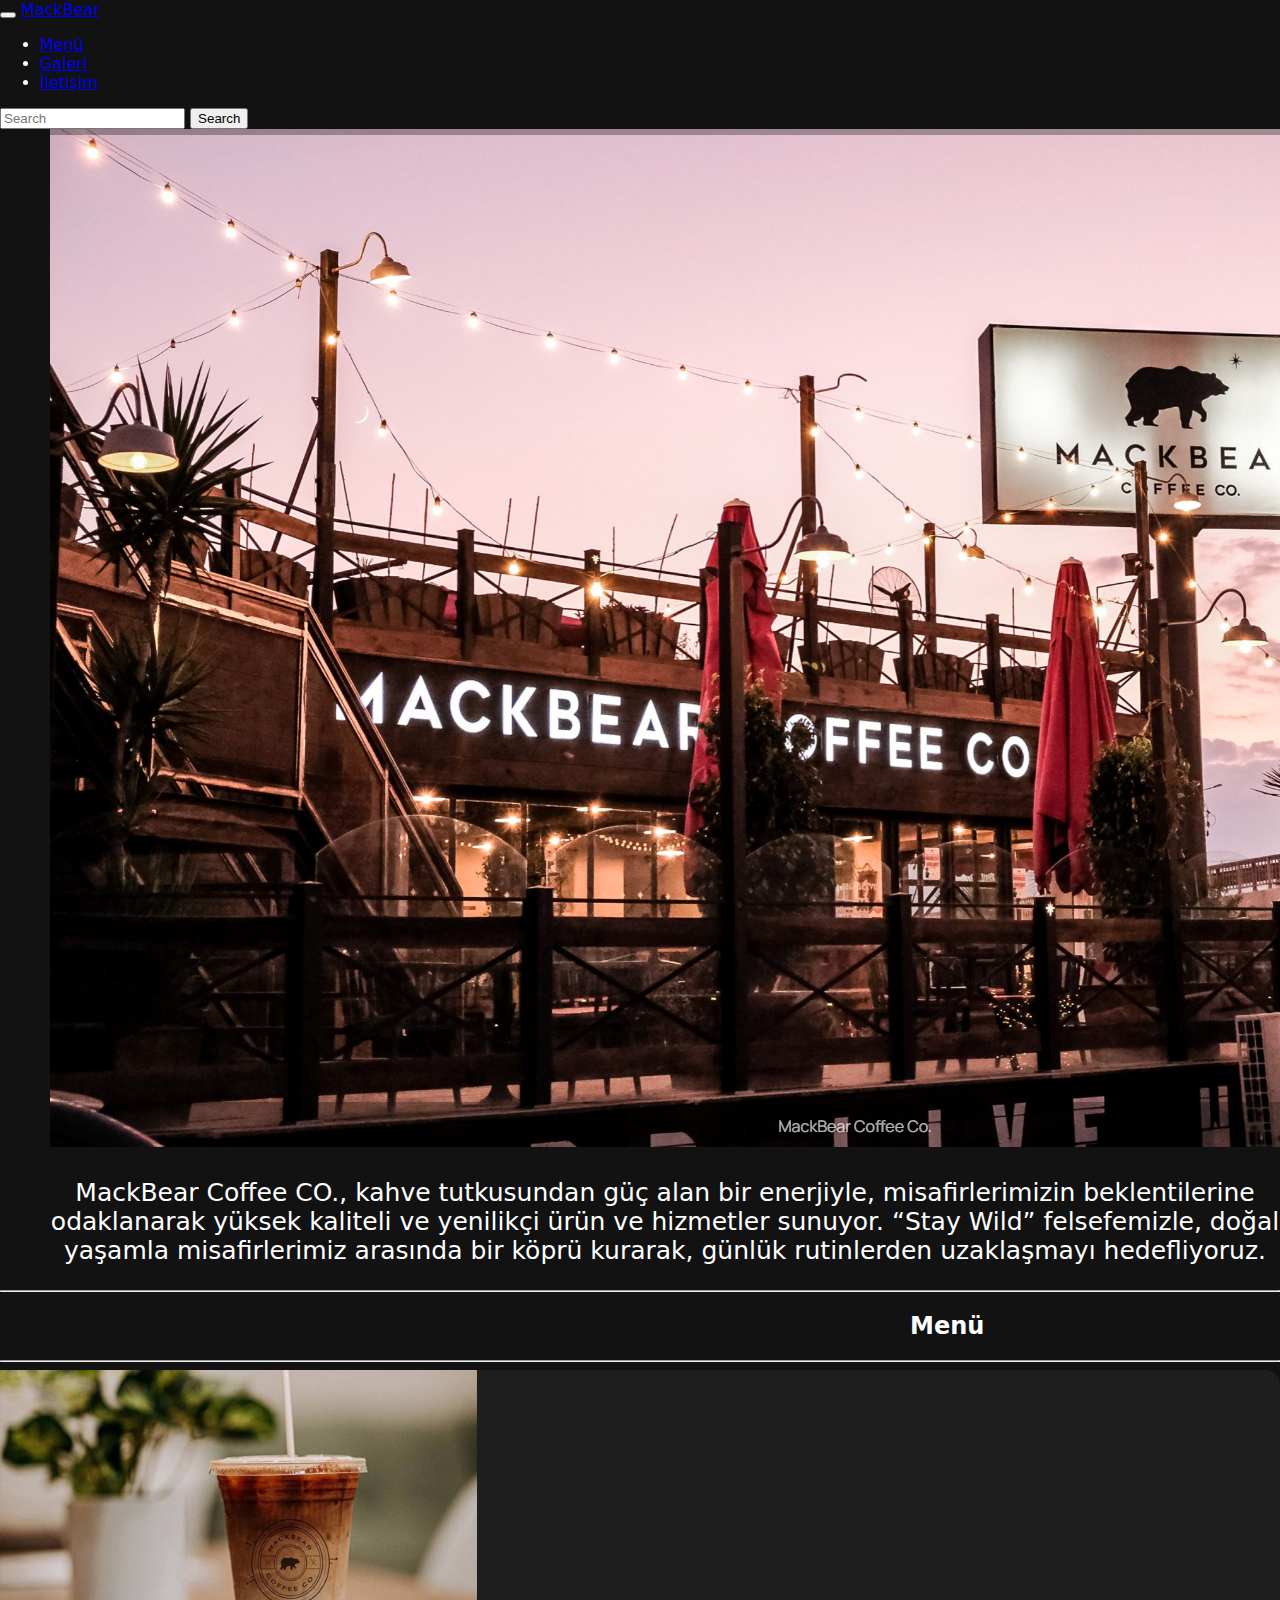
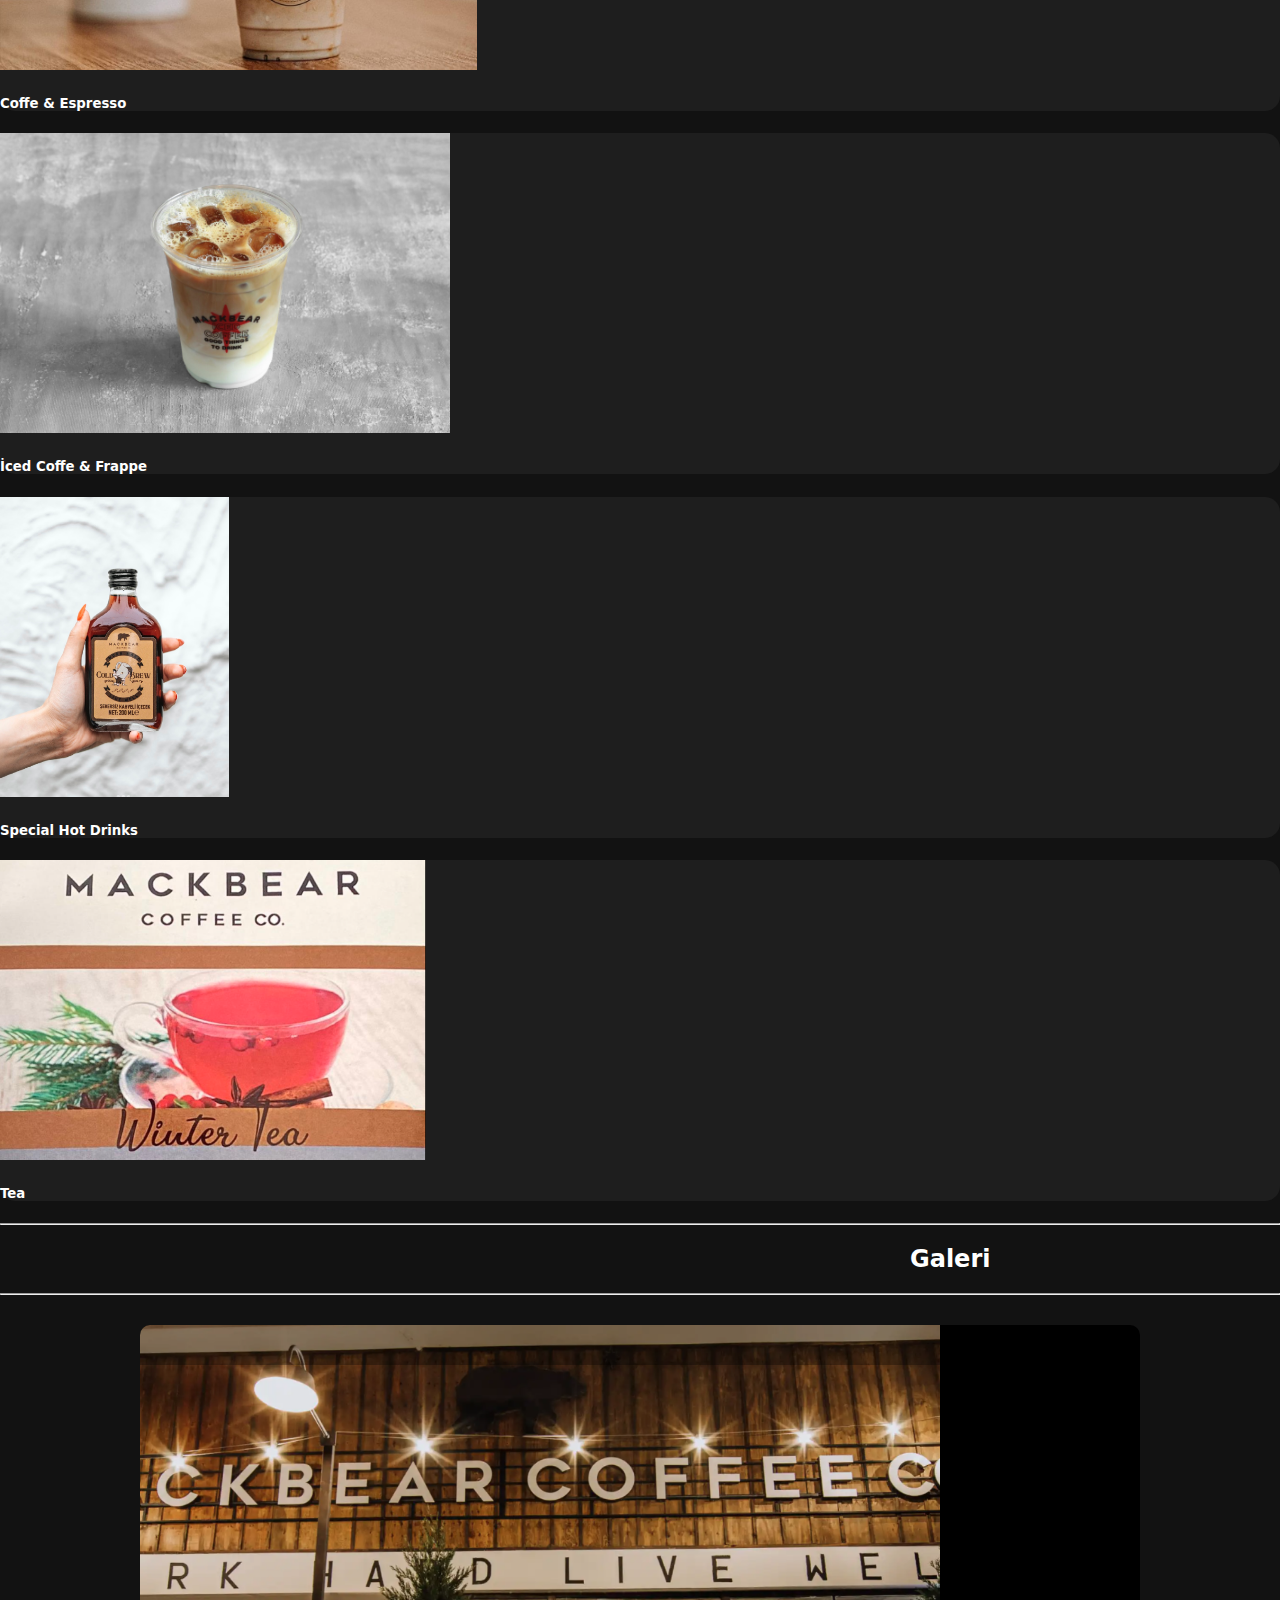
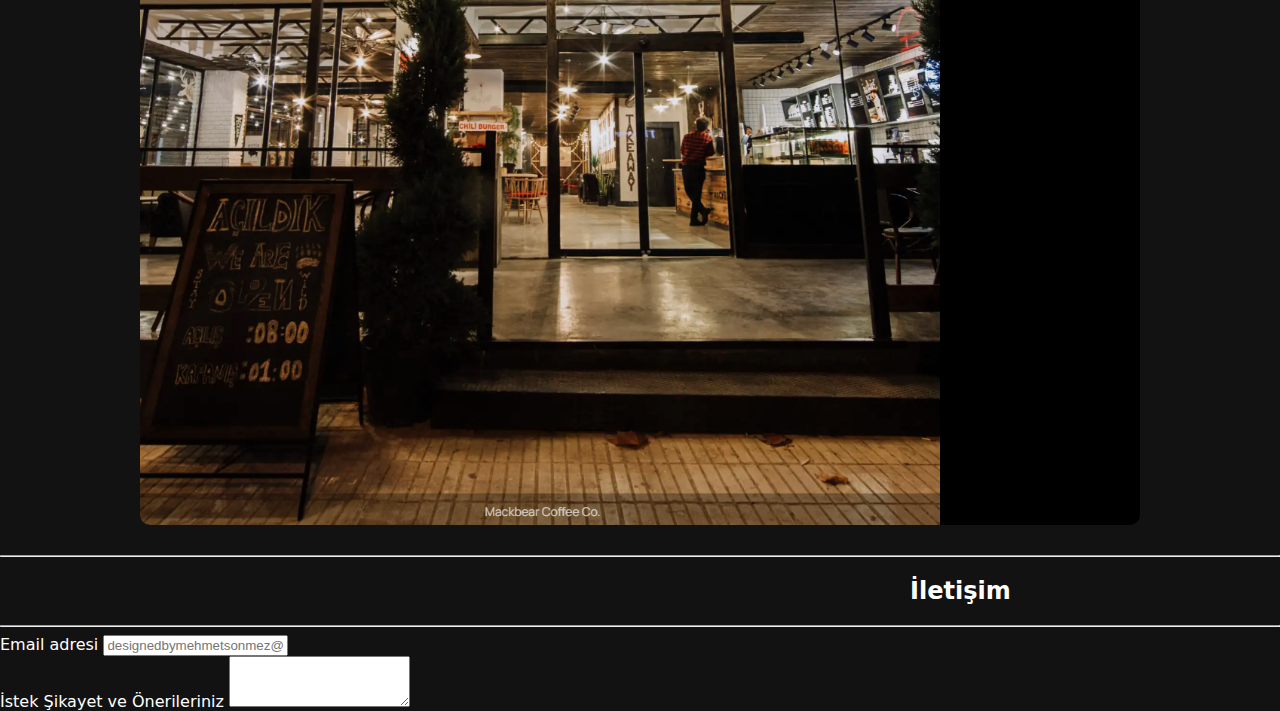
<file: index.html>
<!DOCTYPE html>
<html lang="tr">

<head>
    <meta charset="UTF-8">
    <meta name="viewport" content="width=device-width, initial-scale=1.0">
    <title>Anasayfa</title>
    <link href="https://cdn.jsdelivr.net/npm/bootstrap@5.3.5/dist/css/bootstrap.min.css" rel="stylesheet"
        integrity="sha384-SgOJa3DmI69IUzQ2PVdRZhwQ+dy64/BUtbMJw1MZ8t5HZApcHrRKUc4W0kG879m7" crossorigin="anonymous">
    <script src="https://cdn.jsdelivr.net/npm/bootstrap@5.3.5/dist/js/bootstrap.bundle.min.js"
        integrity="sha384-k6d4wzSIapyDyv1kpU366/PK5hCdSbCRGRCMv+eplOQJWyd1fbcAu9OCUj5zNLiq"
        crossorigin="anonymous"></script>
    <link rel="stylesheet" href="/assets/css/index.css">
</head>

<body>

    <nav class="navbar navbar-expand-lg fixed-top bg-dark navbar-dark">
        <div class="container-fluid">
            <button class="navbar-toggler" type="button" data-bs-toggle="collapse" data-bs-target="#navbarTogglerDemo03"
                aria-controls="navbarTogglerDemo03" aria-expanded="false" aria-label="Toggle navigation">
                <span class="navbar-toggler-icon"></span>
            </button>
            <a class="navbar-brand" href="#">MackBear</a>
            <div class="collapse navbar-collapse" id="navbarTogglerDemo03">

                <div class="collapse navbar-collapse" id="navbarNav">
                    <ul class="navbar-nav">
                        <li class="nav-item">
                            <a class="nav-link" href="#menu-section">Menü</a>
                        </li>
                        <li class="nav-item">
                            <a class="nav-link" href="#gallery-section">Galeri</a>
                        </li>
                        <li class="nav-item">
                            <a class="nav-link" href="#contact-section">İletişim</a>
                        </li>
                    </ul>
                </div>

                <form class="d-flex" role="search">
                    <input class="form-control me-2" type="search" placeholder="Search" aria-label="Search">
                    <button class="btn btn-outline-light" type="submit">Search</button>
                </form>
            </div>
        </div>

    </nav>

    <div class="hero-img">
        <img src="/assets/img/hero-img.png" alt="kafe-hero-img">
        <p>MackBear Coffee CO., kahve tutkusundan güç alan bir enerjiyle, misafirlerimizin beklentilerine odaklanarak
            yüksek
            kaliteli ve yenilikçi ürün ve hizmetler sunuyor. “Stay Wild” felsefemizle, doğal yaşamla misafirlerimiz
            arasında
            bir köprü kurarak, günlük rutinlerden uzaklaşmayı hedefliyoruz.
        </p>
    </div>
    <hr>
    <h2>Menü</h2>
    <hr>

    <div id="menu-section" class="container">
        <div class="row row-cols-1 row-cols-md-2 g-4">
            <div class="col">
                <div class="card">
                    <a href="html/coffe-espresso.html"><img src="/assets/img/espresso-coffe.jpg" class="card-img-top"
                            alt="espresso-img"></a>
                    <div class="card-body">
                        <h5 class="card-title">Coffe & Espresso</h5>
                    </div>
                </div>
            </div>
            <div class="col">
                <div class="card">
                    <a href="html/iced-coffe.html"><img src="/assets/img/iced-coffe.jpg" class="card-img-top"
                            alt="iced-coffe-img"></a>
                    <div class="card-body">
                        <h5 class="card-title">İced Coffe & Frappe</h5>
                    </div>
                </div>
            </div>
            <div class="col">
                <div class="card">
                    <a href="html/special-hot-drinks.html"><img src="/assets/img/special-hot-drinks.jpg" class="card-img-top"
                            alt="special-drinks-img"></a>
                    <div class="card-body">
                        <h5 class="card-title">Special Hot Drinks</h5>
                    </div>
                </div>
            </div>
            <div class="col">
                <div class="card">
                    <a href="html/tea.html"><img src="/assets/img/tea.jpg" class="card-img-top" alt="cay-img"></a>
                    <div class="card-body">
                        <h5 class="card-title">Tea</h5>
                    </div>
                </div>
            </div>
        </div>
    </div>
    <hr>
    <h2>Galeri</h2>
    <hr>

    <div id="gallery-section" class="container">
        <div id="carouselExampleInterval" class="carousel slide" data-bs-ride="carousel">
            <div class="carousel-inner">
                <div class="carousel-item active" data-bs-interval="1000">
                    <img src="/assets/img/galeri-1.jpg" class="d-block w-100" alt="galeri-resim-1">
                </div>
                <div class="carousel-item" data-bs-interval="2000">
                    <img src="/assets/img/galeri-2.jpg" class="d-block w-100" alt="galeri-resim-2">
                </div>
                <div class="carousel-item" data-bs-interval="2000">
                    <img src="/assets/img/galeri-3.jpg" class="d-block w-100" alt="galeri-resim-3">
                </div>
                <div class="carousel-item active" data-bs-interval="2000">
                    <img src="/assets/img/galeri-4.jpg" class="d-block w-100" alt="galeri-resim-4">
                </div>
                <div class="carousel-item" data-bs-interval="2000">
                    <img src="/assets/img/galeri-5.jpg" class="d-block w-100" alt="galeri-resim-5">
                </div>
                <div class="carousel-item" data-bs-interval="2000">
                    <img src="/assets/img/galeri-6.jpg" class="d-block w-100" alt="galeri-resim-6">
                </div>
            </div>
            <button class="carousel-control-prev" type="button" data-bs-target="#carouselExampleInterval"
                data-bs-slide="prev">
                <span class="carousel-control-prev-icon" aria-hidden="true"></span>
                <span class="visually-hidden">Previous</span>
            </button>
            <button class="carousel-control-next" type="button" data-bs-target="#carouselExampleInterval"
                data-bs-slide="next">
                <span class="carousel-control-next-icon" aria-hidden="true"></span>
                <span class="visually-hidden">Next</span>
            </button>
        </div>
    </div>
    <hr>
    <h2>İletişim</h2>
    <hr>

    <div id="contact-section" class="container">
        <div class="mb-3">
            <label for="exampleFormControlInput1" class="form-label">Email adresi</label>
            <input type="email" class="form-control" id="exampleFormControlInput1" placeholder="designedbymehmetsonmez@example.com">
        </div>
        <div class="mb-3">
            <label for="exampleFormControlTextarea1" class="form-label">İstek Şikayet ve Önerileriniz</label>
            <textarea class="form-control" id="exampleFormControlTextarea1" rows="3"></textarea>
        </div>
    </div>
</body>

</html>
</file>
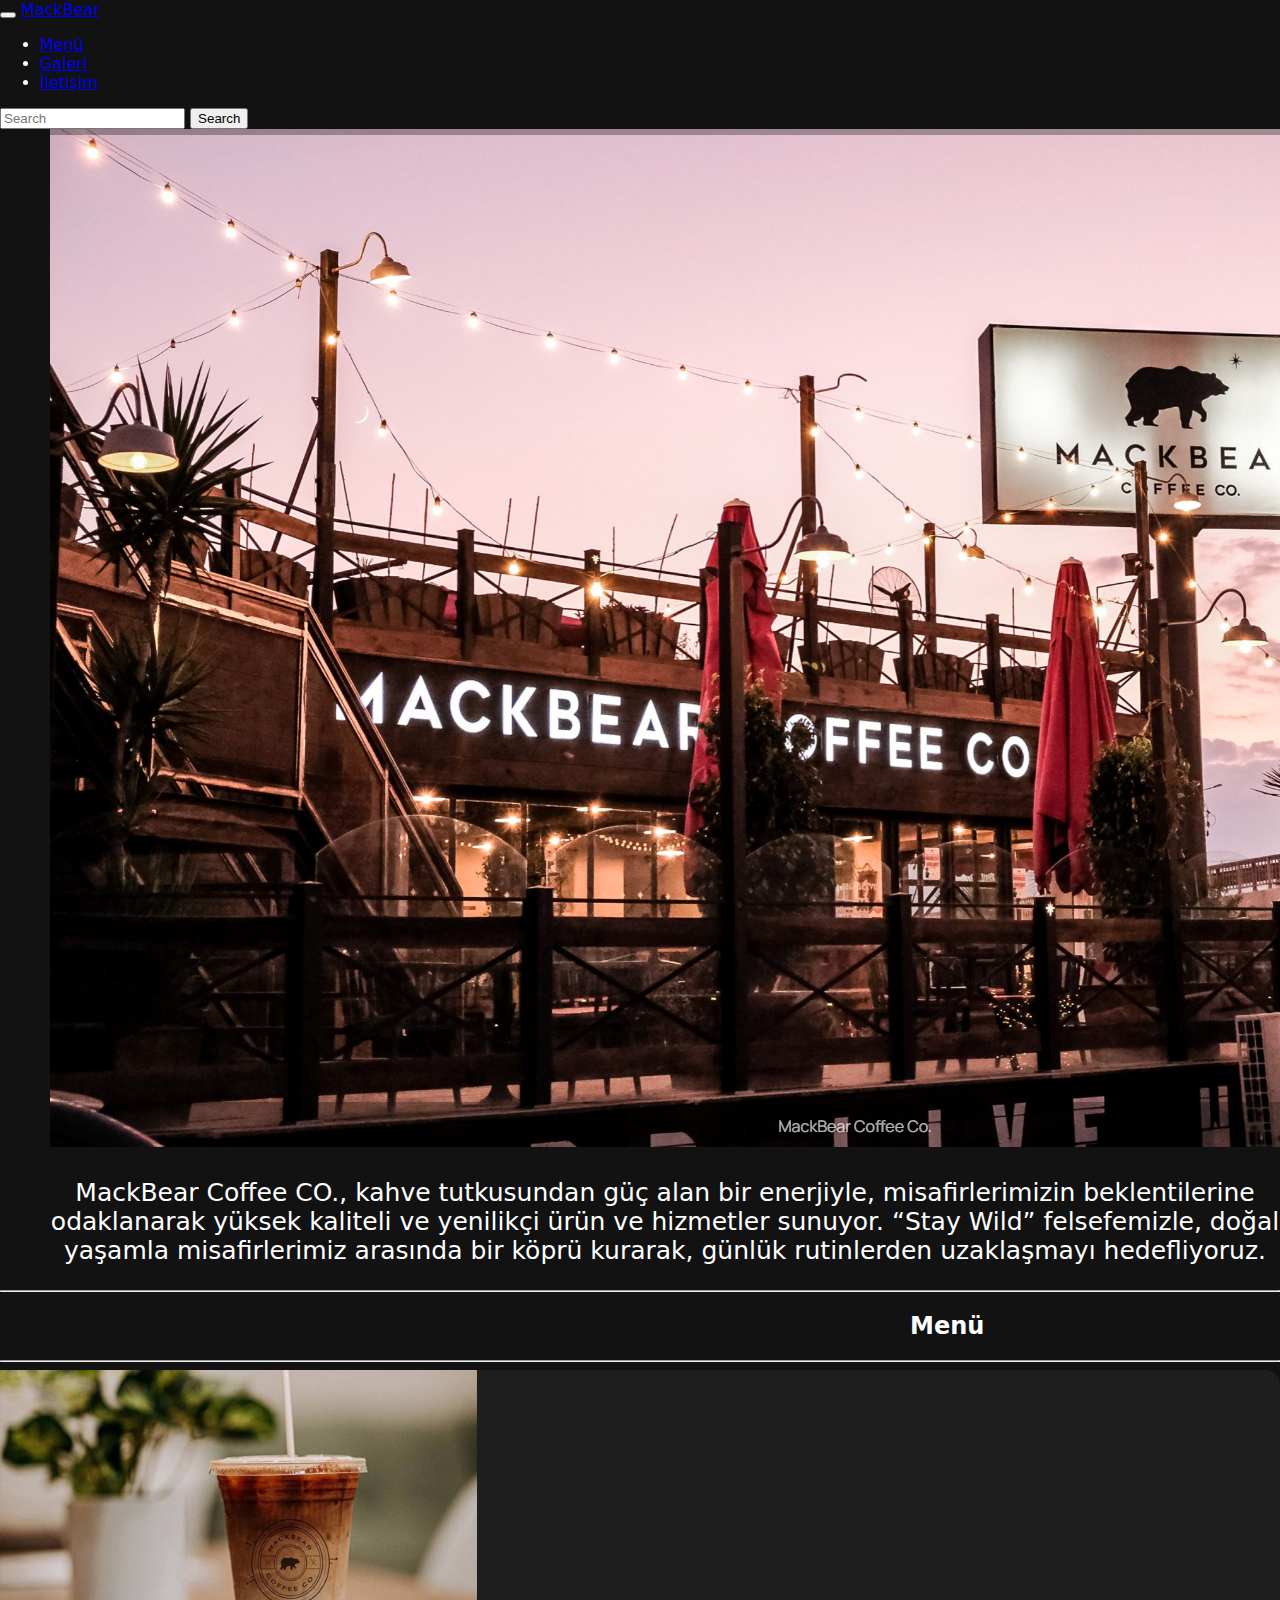
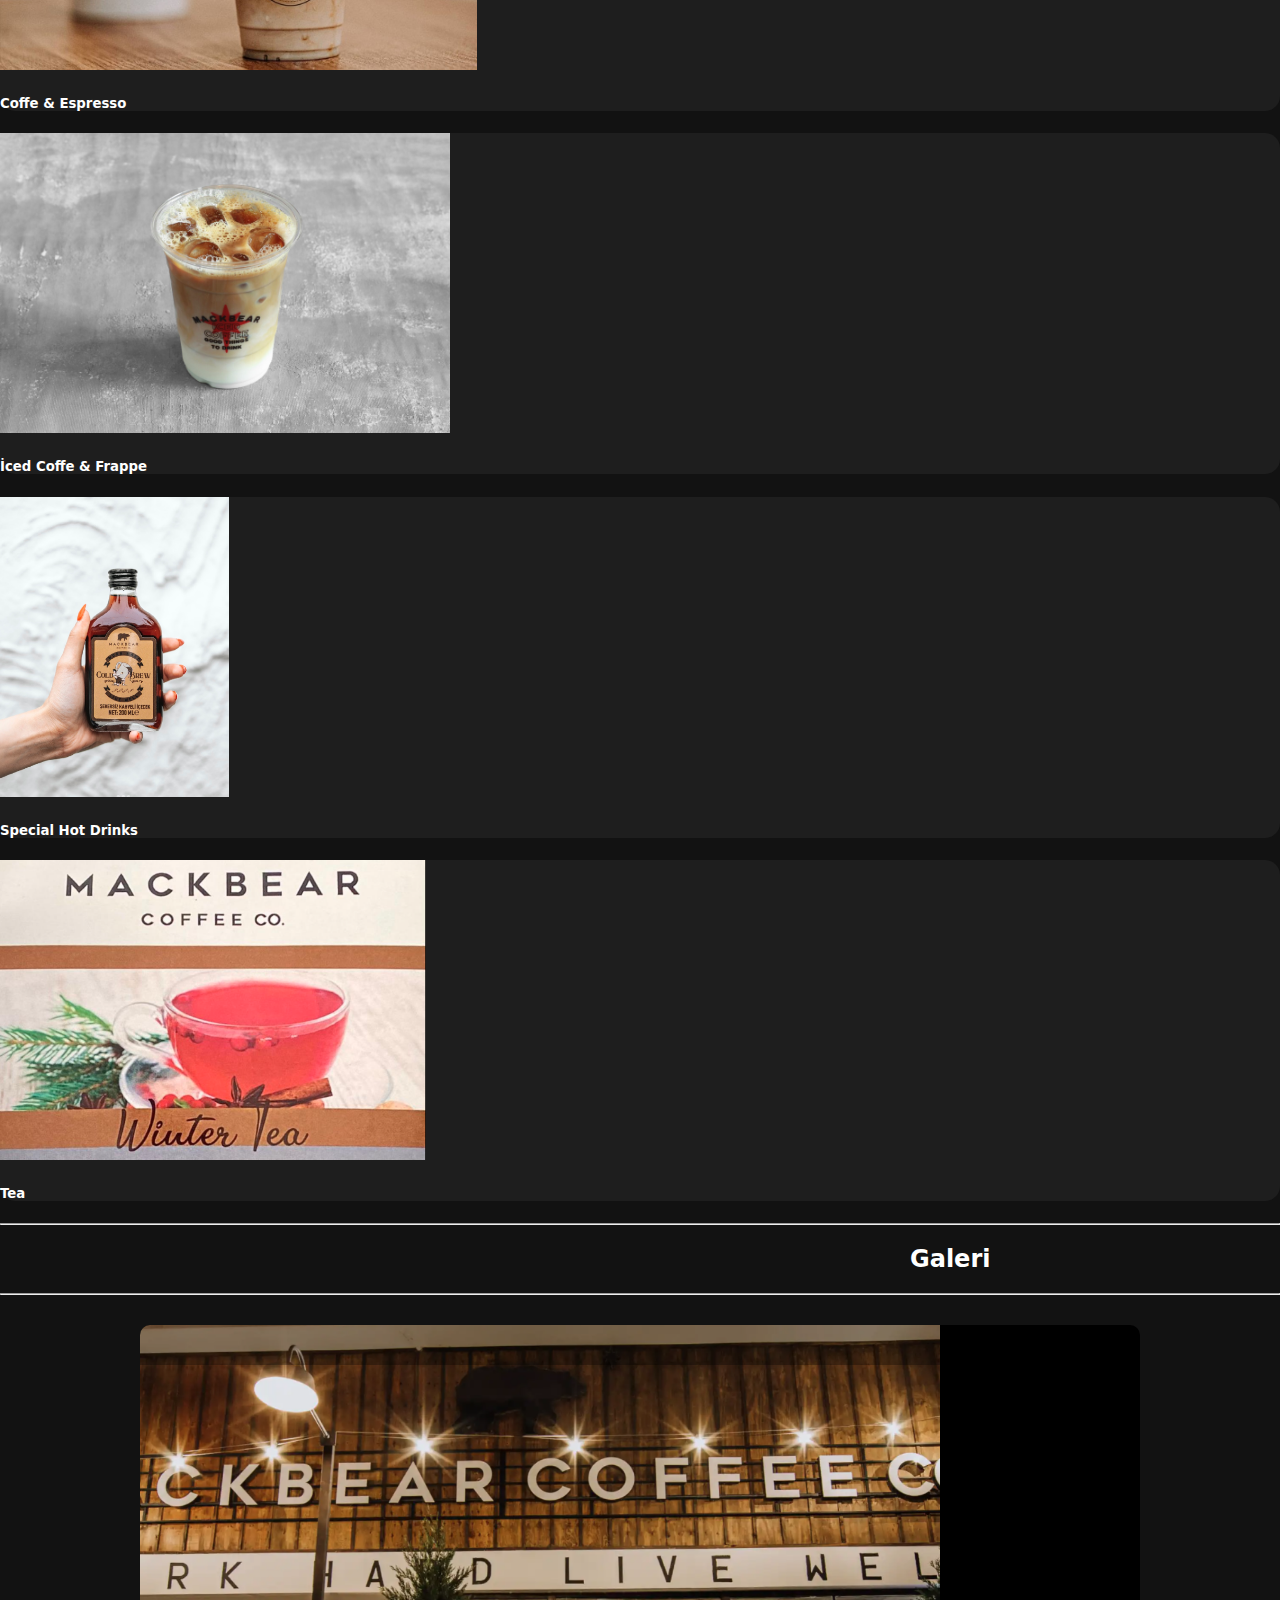
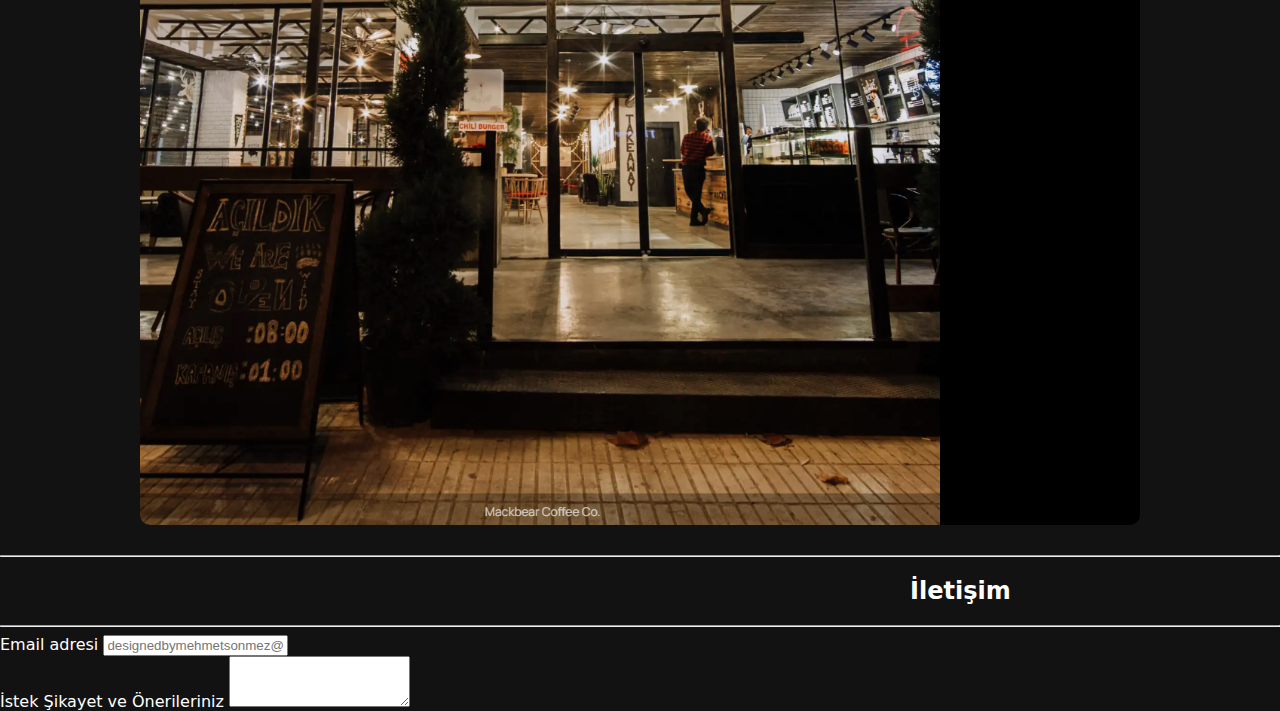
<file: html/index.html>
<!DOCTYPE html>
<html lang="tr">

<head>
    <meta charset="UTF-8">
    <meta name="viewport" content="width=device-width, initial-scale=1.0">
    <title>Anasayfa</title>
    <link href="https://cdn.jsdelivr.net/npm/bootstrap@5.3.5/dist/css/bootstrap.min.css" rel="stylesheet"
        integrity="sha384-SgOJa3DmI69IUzQ2PVdRZhwQ+dy64/BUtbMJw1MZ8t5HZApcHrRKUc4W0kG879m7" crossorigin="anonymous">
    <script src="https://cdn.jsdelivr.net/npm/bootstrap@5.3.5/dist/js/bootstrap.bundle.min.js"
        integrity="sha384-k6d4wzSIapyDyv1kpU366/PK5hCdSbCRGRCMv+eplOQJWyd1fbcAu9OCUj5zNLiq"
        crossorigin="anonymous"></script>
    <link rel="stylesheet" href="/assets/css/index.css">
</head>

<body>

    <nav class="navbar navbar-expand-lg fixed-top bg-dark navbar-dark">
        <div class="container-fluid">
            <button class="navbar-toggler" type="button" data-bs-toggle="collapse" data-bs-target="#navbarTogglerDemo03"
                aria-controls="navbarTogglerDemo03" aria-expanded="false" aria-label="Toggle navigation">
                <span class="navbar-toggler-icon"></span>
            </button>
            <a class="navbar-brand" href="#">MackBear</a>
            <div class="collapse navbar-collapse" id="navbarTogglerDemo03">

                <div class="collapse navbar-collapse" id="navbarNav">
                    <ul class="navbar-nav">
                        <li class="nav-item">
                            <a class="nav-link" href="#menu-section">Menü</a>
                        </li>
                        <li class="nav-item">
                            <a class="nav-link" href="#gallery-section">Galeri</a>
                        </li>
                        <li class="nav-item">
                            <a class="nav-link" href="#contact-section">İletişim</a>
                        </li>
                    </ul>
                </div>

                <form class="d-flex" role="search">
                    <input class="form-control me-2" type="search" placeholder="Search" aria-label="Search">
                    <button class="btn btn-outline-light" type="submit">Search</button>
                </form>
            </div>
        </div>

    </nav>

    <div class="hero-img">
        <img src="/assets/img/hero-img.png" alt="kafe-hero-img">
        <p>MackBear Coffee CO., kahve tutkusundan güç alan bir enerjiyle, misafirlerimizin beklentilerine odaklanarak
            yüksek
            kaliteli ve yenilikçi ürün ve hizmetler sunuyor. “Stay Wild” felsefemizle, doğal yaşamla misafirlerimiz
            arasında
            bir köprü kurarak, günlük rutinlerden uzaklaşmayı hedefliyoruz.
        </p>
    </div>
    <hr>
    <h2>Menü</h2>
    <hr>

    <div id="menu-section" class="container">
        <div class="row row-cols-1 row-cols-md-2 g-4">
            <div class="col">
                <div class="card">
                    <a href="coffe-espresso.html"><img src="/assets/img/espresso-coffe.jpg" class="card-img-top"
                            alt="espresso-img"></a>
                    <div class="card-body">
                        <h5 class="card-title">Coffe & Espresso</h5>
                    </div>
                </div>
            </div>
            <div class="col">
                <div class="card">
                    <a href="iced-coffe.html"><img src="/assets/img/iced-coffe.jpg" class="card-img-top"
                            alt="iced-coffe-img"></a>
                    <div class="card-body">
                        <h5 class="card-title">İced Coffe & Frappe</h5>
                    </div>
                </div>
            </div>
            <div class="col">
                <div class="card">
                    <a href="special-hot-drinks.html"><img src="/assets/img/special-hot-drinks.jpg" class="card-img-top"
                            alt="special-drinks-img"></a>
                    <div class="card-body">
                        <h5 class="card-title">Special Hot Drinks</h5>
                    </div>
                </div>
            </div>
            <div class="col">
                <div class="card">
                    <a href="tea.html"><img src="/assets/img/tea.jpg" class="card-img-top" alt="cay-img"></a>
                    <div class="card-body">
                        <h5 class="card-title">Tea</h5>
                    </div>
                </div>
            </div>
        </div>
    </div>
    <hr>
    <h2>Galeri</h2>
    <hr>

    <div id="gallery-section" class="container">
        <div id="carouselExampleInterval" class="carousel slide" data-bs-ride="carousel">
            <div class="carousel-inner">
                <div class="carousel-item active" data-bs-interval="1000">
                    <img src="/assets/img/galeri-1.jpg" class="d-block w-100" alt="galeri-resim-1">
                </div>
                <div class="carousel-item" data-bs-interval="2000">
                    <img src="/assets/img/galeri-2.jpg" class="d-block w-100" alt="galeri-resim-2">
                </div>
                <div class="carousel-item" data-bs-interval="2000">
                    <img src="/assets/img/galeri-3.jpg" class="d-block w-100" alt="galeri-resim-3">
                </div>
                <div class="carousel-item active" data-bs-interval="2000">
                    <img src="/assets/img/galeri-4.jpg" class="d-block w-100" alt="galeri-resim-4">
                </div>
                <div class="carousel-item" data-bs-interval="2000">
                    <img src="/assets/img/galeri-5.jpg" class="d-block w-100" alt="galeri-resim-5">
                </div>
                <div class="carousel-item" data-bs-interval="2000">
                    <img src="/assets/img/galeri-6.jpg" class="d-block w-100" alt="galeri-resim-6">
                </div>
            </div>
            <button class="carousel-control-prev" type="button" data-bs-target="#carouselExampleInterval"
                data-bs-slide="prev">
                <span class="carousel-control-prev-icon" aria-hidden="true"></span>
                <span class="visually-hidden">Previous</span>
            </button>
            <button class="carousel-control-next" type="button" data-bs-target="#carouselExampleInterval"
                data-bs-slide="next">
                <span class="carousel-control-next-icon" aria-hidden="true"></span>
                <span class="visually-hidden">Next</span>
            </button>
        </div>
    </div>
    <hr>
    <h2>İletişim</h2>
    <hr>

    <div id="contact-section" class="container">
        <div class="mb-3">
            <label for="exampleFormControlInput1" class="form-label">Email adresi</label>
            <input type="email" class="form-control" id="exampleFormControlInput1" placeholder="designedbymehmetsonmez@example.com">
        </div>
        <div class="mb-3">
            <label for="exampleFormControlTextarea1" class="form-label">İstek Şikayet ve Önerileriniz</label>
            <textarea class="form-control" id="exampleFormControlTextarea1" rows="3"></textarea>
        </div>
    </div>
</body>

</html>
</file>
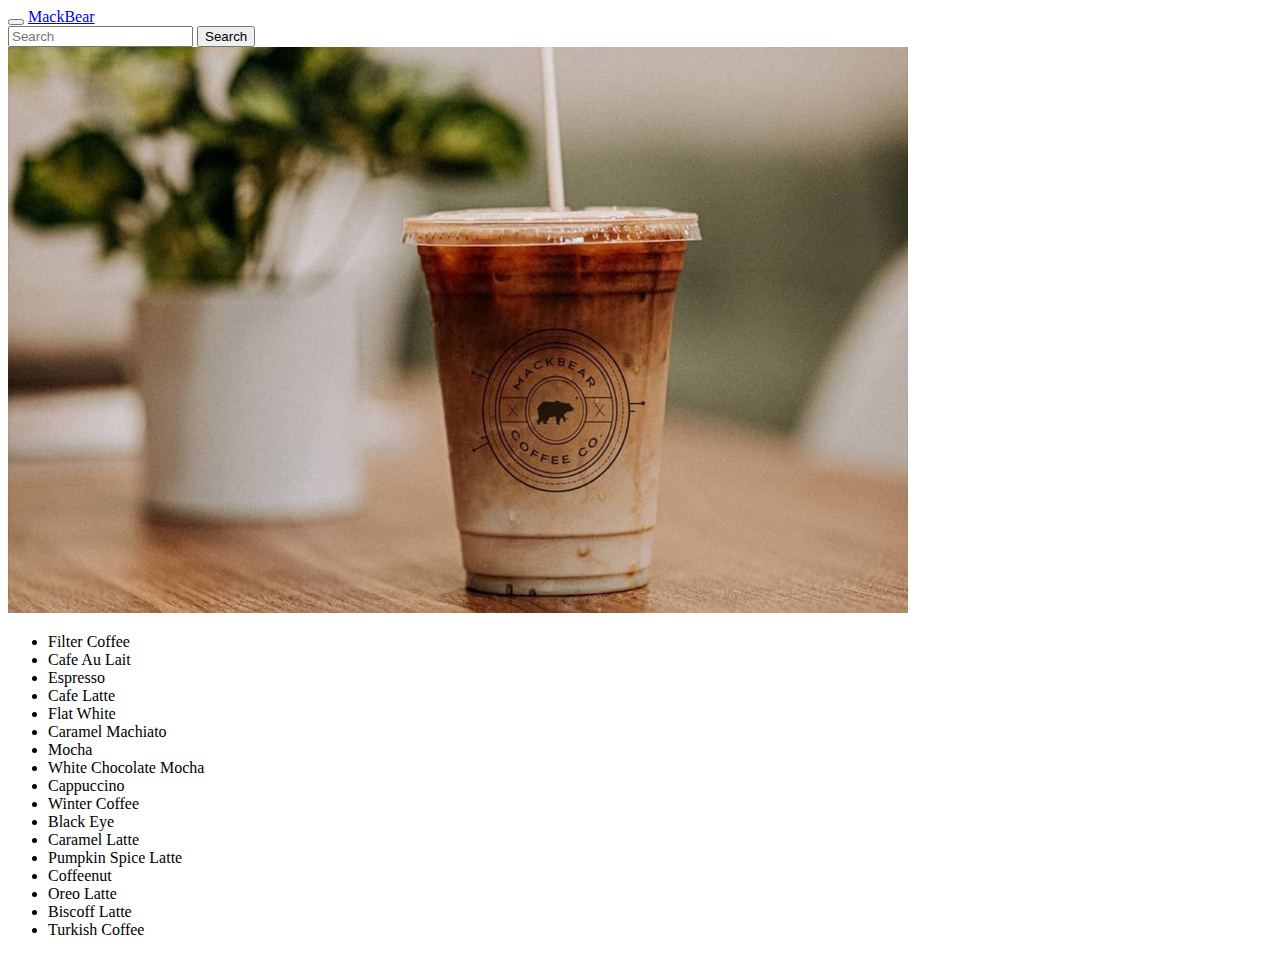
<file: html/coffe-espresso.html>
<!DOCTYPE html>
<html lang="tr">

<head>
    <meta charset="UTF-8">
    <meta name="viewport" content="width=device-width, initial-scale=1.0">
    <title>Kahve&Espresso</title>
    <link href="https://cdn.jsdelivr.net/npm/bootstrap@5.3.5/dist/css/bootstrap.min.css" rel="stylesheet"
        integrity="sha384-SgOJa3DmI69IUzQ2PVdRZhwQ+dy64/BUtbMJw1MZ8t5HZApcHrRKUc4W0kG879m7" crossorigin="anonymous">
    <script src="https://cdn.jsdelivr.net/npm/bootstrap@5.3.5/dist/js/bootstrap.bundle.min.js"
        integrity="sha384-k6d4wzSIapyDyv1kpU366/PK5hCdSbCRGRCMv+eplOQJWyd1fbcAu9OCUj5zNLiq"
        crossorigin="anonymous"></script>
    <link rel="stylesheet" href="/assets/css/detay.css">
</head>

<body>
    <nav class="navbar navbar-expand-lg fixed-top bg-dark navbar-dark">
        <div class="container-fluid">
            <button class="navbar-toggler" type="button" data-bs-toggle="collapse" data-bs-target="#navbarTogglerDemo03"
                aria-controls="navbarTogglerDemo03" aria-expanded="false" aria-label="Toggle navigation">
                <span class="navbar-toggler-icon"></span>
            </button>
            <a class="navbar-brand" href="/index.html">MackBear</a>
            <div class="collapse navbar-collapse" id="navbarTogglerDemo03">

                <div class="collapse navbar-collapse" id="navbarNav">

                </div>

                <form class="d-flex" role="search">
                    <input class="form-control me-2" type="search" placeholder="Search" aria-label="Search">
                    <button class="btn btn-outline-light" type="submit">Search</button>
                </form>
            </div>
        </div>
    </nav>

    <div class="container">
        <img src="/assets/img/espresso-coffe.jpg" alt="">
        <ul class="list-group list-group-flush">
            <li class="list-group-item">Filter Coffee</li>
            <li class="list-group-item">Cafe Au Lait </li>
            <li class="list-group-item">Espresso</li>
            <li class="list-group-item">Cafe Latte </li>
            <li class="list-group-item">Flat White</li>
            <li class="list-group-item">Caramel Machiato </li>
            <li class="list-group-item">Mocha</li>
            <li class="list-group-item">White Chocolate Mocha</li>
            <li class="list-group-item">Cappuccino</li>
            <li class="list-group-item">Winter Coffee</li>
            <li class="list-group-item">Black Eye </li>
            <li class="list-group-item">Caramel Latte </li>
            <li class="list-group-item">Pumpkin Spice Latte </li>
            <li class="list-group-item">Coffeenut </li>
            <li class="list-group-item">Oreo Latte </li>
            <li class="list-group-item">Biscoff Latte </li>
            <li class="list-group-item">Turkish Coffee</li>
        </ul>
    </div>
</body>

</html>
</file>
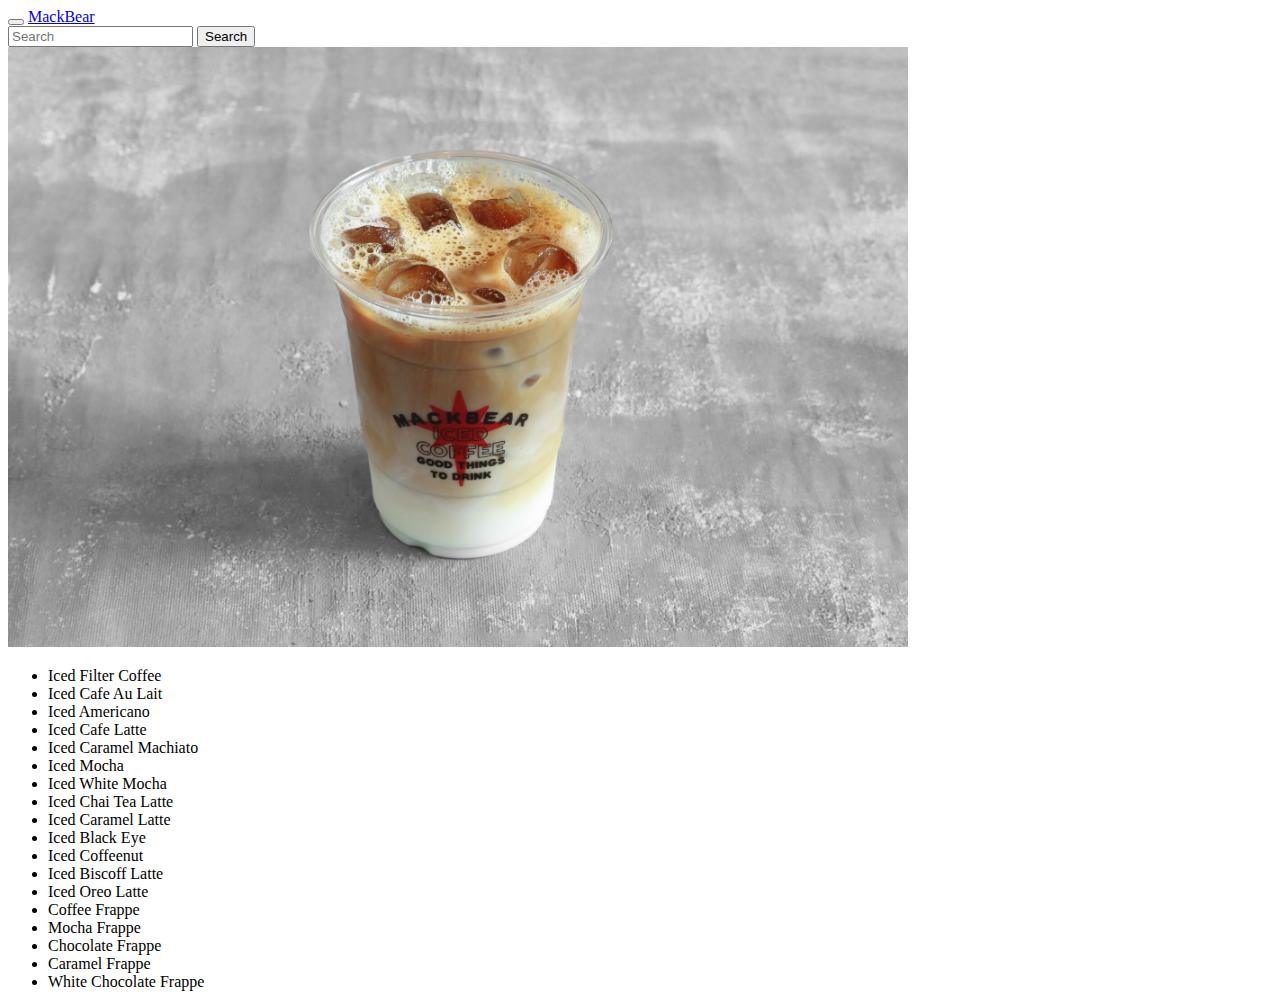
<file: html/iced-coffe.html>
<!DOCTYPE html>
<html lang="tr">

<head>
    <meta charset="UTF-8">
    <meta name="viewport" content="width=device-width, initial-scale=1.0">
    <title>Iced Coffe</title>
    <link href="https://cdn.jsdelivr.net/npm/bootstrap@5.3.5/dist/css/bootstrap.min.css" rel="stylesheet"
        integrity="sha384-SgOJa3DmI69IUzQ2PVdRZhwQ+dy64/BUtbMJw1MZ8t5HZApcHrRKUc4W0kG879m7" crossorigin="anonymous">
    <script src="https://cdn.jsdelivr.net/npm/bootstrap@5.3.5/dist/js/bootstrap.bundle.min.js"
        integrity="sha384-k6d4wzSIapyDyv1kpU366/PK5hCdSbCRGRCMv+eplOQJWyd1fbcAu9OCUj5zNLiq"
        crossorigin="anonymous"></script>
    <link rel="stylesheet" href="/assets/css/detay.css">
</head>

<body>
    <nav class="navbar navbar-expand-lg fixed-top bg-dark navbar-dark">
        <div class="container-fluid">
            <button class="navbar-toggler" type="button" data-bs-toggle="collapse" data-bs-target="#navbarTogglerDemo03"
                aria-controls="navbarTogglerDemo03" aria-expanded="false" aria-label="Toggle navigation">
                <span class="navbar-toggler-icon"></span>
            </button>
            <a class="navbar-brand" href="/index.html">MackBear</a>
            <div class="collapse navbar-collapse" id="navbarTogglerDemo03">

                <div class="collapse navbar-collapse" id="navbarNav">

                </div>

                <form class="d-flex" role="search">
                    <input class="form-control me-2" type="search" placeholder="Search" aria-label="Search">
                    <button class="btn btn-outline-light" type="submit">Search</button>
                </form>
            </div>
        </div>
    </nav>

    <div class="container">
        <img src="/assets/img/iced-coffe.jpg" alt="">
        <ul class="list-group list-group-flush">
            <li class="list-group-item">Iced Filter Coffee</li>
            <li class="list-group-item">Iced Cafe Au Lait</li>
            <li class="list-group-item">Iced Americano</li>
            <li class="list-group-item">Iced Cafe Latte</li>
            <li class="list-group-item">Iced Caramel Machiato </li>
            <li class="list-group-item">Iced Mocha</li>
            <li class="list-group-item">Iced White Mocha</li>
            <li class="list-group-item">Iced Chai Tea Latte</li>
            <li class="list-group-item">Iced Caramel Latte</li>
            <li class="list-group-item">Iced Black Eye</li>
            <li class="list-group-item">Iced Coffeenut</li>
            <li class="list-group-item">Iced Biscoff Latte</li>
            <li class="list-group-item">Iced Oreo Latte </li>
            <li class="list-group-item">Coffee Frappe</li>
            <li class="list-group-item">Mocha Frappe</li>
            <li class="list-group-item">Chocolate Frappe</li>
            <li class="list-group-item">Caramel Frappe</li>
            <li class="list-group-item">White Chocolate Frappe</li>
        </ul>
    </div>
</body>

</html>
</file>
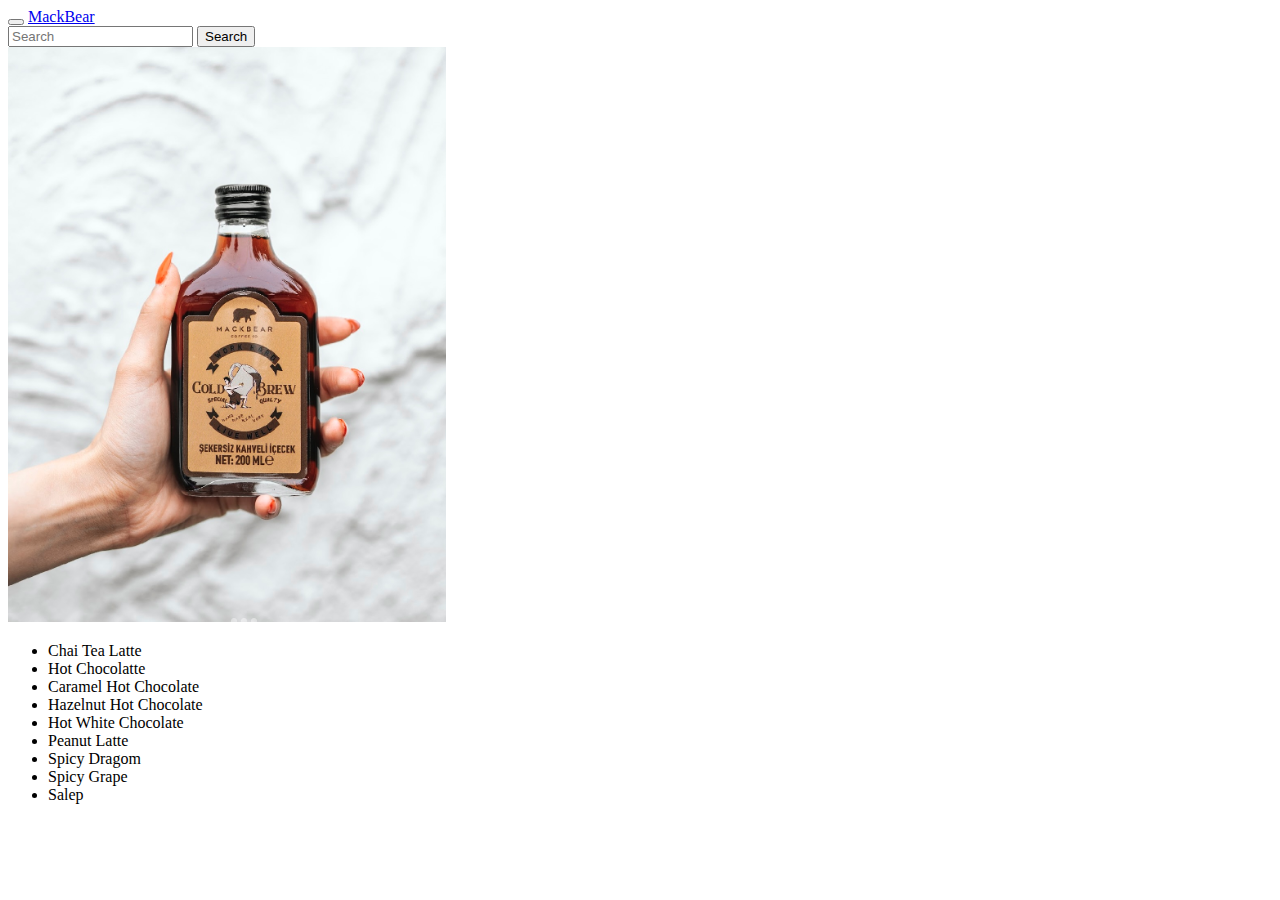
<file: html/special-hot-drinks.html>
<!DOCTYPE html>
<html lang="tr">

<head>
    <meta charset="UTF-8">
    <meta name="viewport" content="width=device-width, initial-scale=1.0">
    <title>Special Hot Drinks</title>
    <link href="https://cdn.jsdelivr.net/npm/bootstrap@5.3.5/dist/css/bootstrap.min.css" rel="stylesheet"
        integrity="sha384-SgOJa3DmI69IUzQ2PVdRZhwQ+dy64/BUtbMJw1MZ8t5HZApcHrRKUc4W0kG879m7" crossorigin="anonymous">
    <script src="https://cdn.jsdelivr.net/npm/bootstrap@5.3.5/dist/js/bootstrap.bundle.min.js"
        integrity="sha384-k6d4wzSIapyDyv1kpU366/PK5hCdSbCRGRCMv+eplOQJWyd1fbcAu9OCUj5zNLiq"
        crossorigin="anonymous"></script>
    <link rel="stylesheet" href="/assets/css/detay.css">
</head>

<body>
    <nav class="navbar navbar-expand-lg fixed-top bg-dark navbar-dark">
        <div class="container-fluid">
            <button class="navbar-toggler" type="button" data-bs-toggle="collapse" data-bs-target="#navbarTogglerDemo03"
                aria-controls="navbarTogglerDemo03" aria-expanded="false" aria-label="Toggle navigation">
                <span class="navbar-toggler-icon"></span>
            </button>
            <a class="navbar-brand" href="/index.html">MackBear</a>
            <div class="collapse navbar-collapse" id="navbarTogglerDemo03">

                <div class="collapse navbar-collapse" id="navbarNav">

                </div>

                <form class="d-flex" role="search">
                    <input class="form-control me-2" type="search" placeholder="Search" aria-label="Search">
                    <button class="btn btn-outline-light" type="submit">Search</button>
                </form>
            </div>
        </div>
    </nav>

    <div class="container">
        <img src="/assets/img/special-hot-drinks.jpg" alt="">
        <ul class="list-group list-group-flush">
            <li class="list-group-item">Chai Tea Latte</li>
            <li class="list-group-item">Hot Chocolatte</li>
            <li class="list-group-item">Caramel Hot Chocolate</li>
            <li class="list-group-item">Hazelnut Hot Chocolate</li>
            <li class="list-group-item">Hot White Chocolate</li>
            <li class="list-group-item">Peanut Latte</li>
            <li class="list-group-item">Spicy Dragom</li>
            <li class="list-group-item">Spicy Grape</li>
            <li class="list-group-item">Salep</li>
        </ul>
    </div>
</body>

</html>
</file>
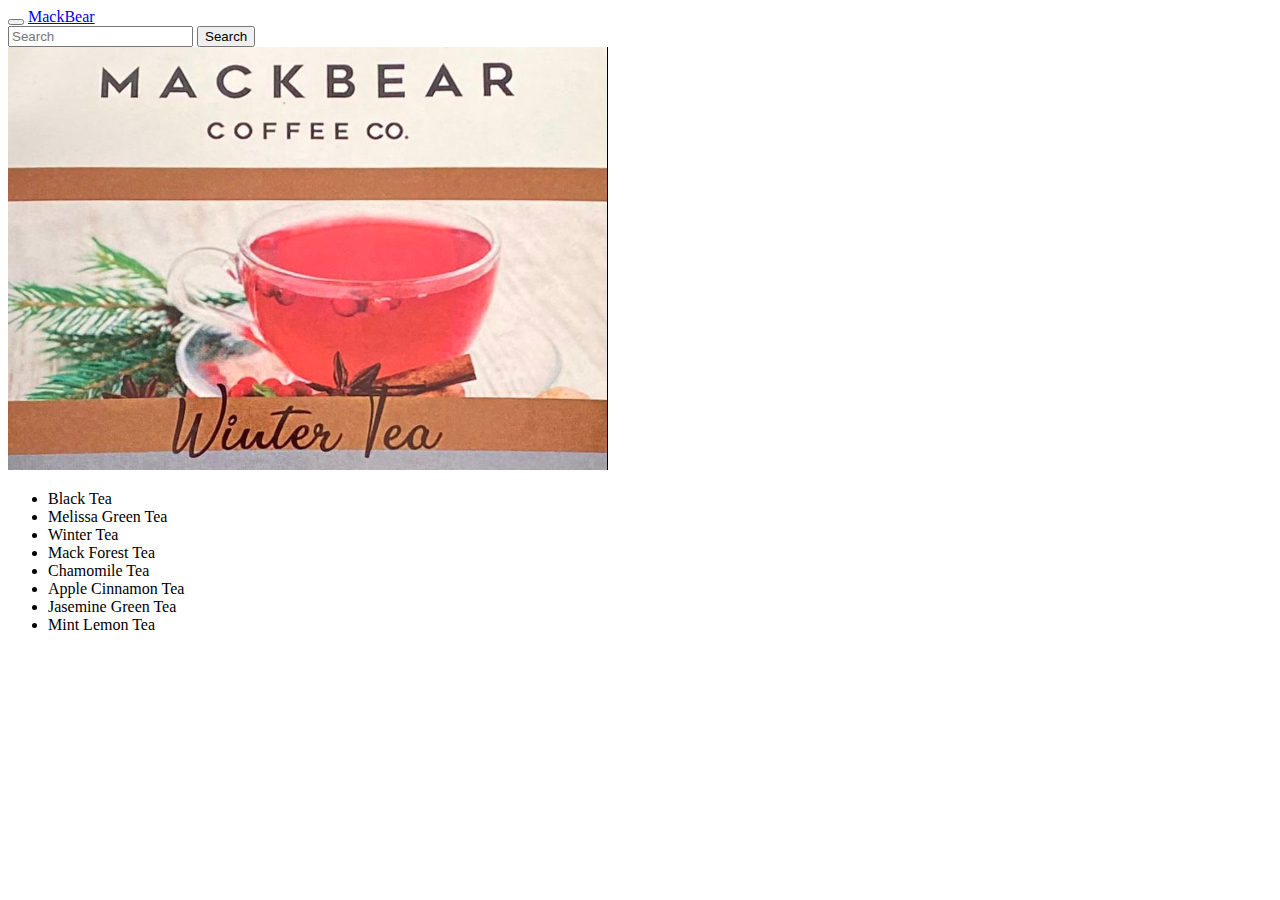
<file: html/tea.html>
<!DOCTYPE html>
<html lang="tr">

<head>
    <meta charset="UTF-8">
    <meta name="viewport" content="width=device-width, initial-scale=1.0">
    <title>Tea</title>
    <link href="https://cdn.jsdelivr.net/npm/bootstrap@5.3.5/dist/css/bootstrap.min.css" rel="stylesheet"
        integrity="sha384-SgOJa3DmI69IUzQ2PVdRZhwQ+dy64/BUtbMJw1MZ8t5HZApcHrRKUc4W0kG879m7" crossorigin="anonymous">
    <script src="https://cdn.jsdelivr.net/npm/bootstrap@5.3.5/dist/js/bootstrap.bundle.min.js"
        integrity="sha384-k6d4wzSIapyDyv1kpU366/PK5hCdSbCRGRCMv+eplOQJWyd1fbcAu9OCUj5zNLiq"
        crossorigin="anonymous"></script>
    <link rel="stylesheet" href="/assets/css/detay.css">
</head>

<body>

    <nav class="navbar navbar-expand-lg fixed-top bg-dark navbar-dark">
        <div class="container-fluid">
            <button class="navbar-toggler" type="button" data-bs-toggle="collapse" data-bs-target="#navbarTogglerDemo03"
                aria-controls="navbarTogglerDemo03" aria-expanded="false" aria-label="Toggle navigation">
                <span class="navbar-toggler-icon"></span>
            </button>
            <a class="navbar-brand" href="/index.html">MackBear</a>
            <div class="collapse navbar-collapse" id="navbarTogglerDemo03">

                <div class="collapse navbar-collapse" id="navbarNav">

                </div>

                <form class="d-flex" role="search">
                    <input class="form-control me-2" type="search" placeholder="Search" aria-label="Search">
                    <button class="btn btn-outline-light" type="submit">Search</button>
                </form>
            </div>
        </div>
    </nav>

    <div class="container">
        <img src="/assets/img/tea.jpg" alt="">
        <ul class="list-group list-group-flush">
            <li class="list-group-item">Black Tea</li>
            <li class="list-group-item">Melissa Green Tea</li>
            <li class="list-group-item">Winter Tea</li>
            <li class="list-group-item">Mack Forest Tea</li>
            <li class="list-group-item">Chamomile Tea</li>
            <li class="list-group-item">Apple Cinnamon Tea</li>
            <li class="list-group-item">Jasemine Green Tea</li>
            <li class="list-group-item">Mint Lemon Tea</li>
        </ul>
    </div>
</body>

</html>
</file>
<file: assets/css/index.css>
body {
    background-color: #121212;
    color: #ffffff;
    font-family: system-ui, -apple-system, BlinkMacSystemFont, 'Segoe UI', Roboto, Oxygen, Ubuntu, Cantarell, 'Open Sans', 'Helvetica Neue', sans-serif;
    margin: 0;
    padding: 0;
}
h2{
    padding-left: 910px;
}
.hero-img{
    padding-left: 50px;
    text-align: center;
    font-size: 25px;
}
.card {
    
    background-color: #1e1e1e;
    border-radius: 15px;
    color: #ffffff;
    transition: transform 0.3s ease;
}

.card:hover {
    transform: scale(1.02);
}
.card img {
    height: 300px;
    object-fit: cover;
}
.carousel {
    max-width: 1000px;
    max-height: 800px;
    margin: 30px auto;
    border-radius: 10px;
    overflow: hidden;
    background-color: #000;
}

.carousel img {
    width: 800px;
    height: 800px;
    object-fit: cover;
}
.iletisim{
    background-color: #000;
}
</file>
<file: assets/css/detay.css>
img{
    max-width: 900px;
}
</file>
